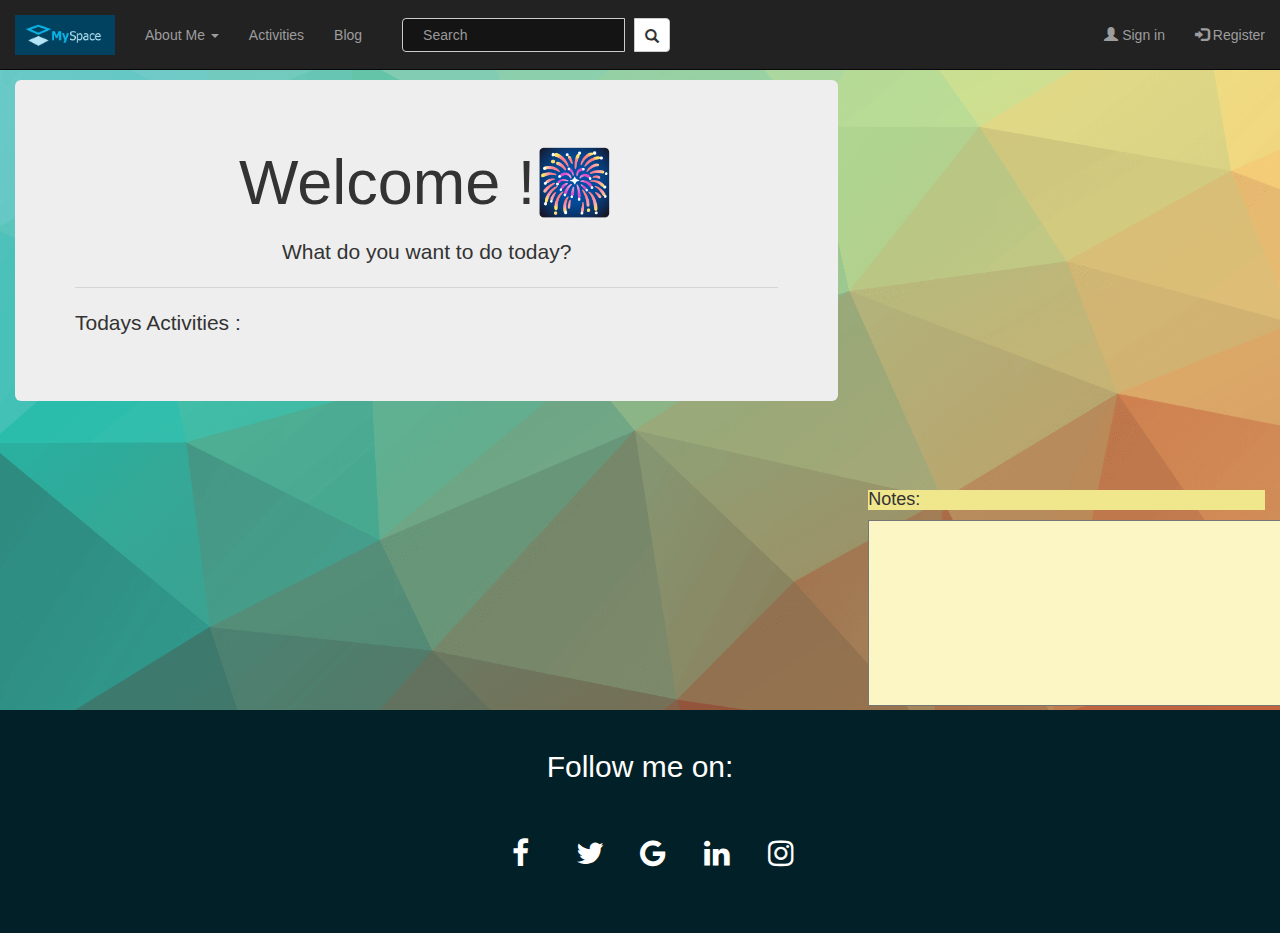
<file: index.html>
<html>

<head>
    <title>My space</title>
    <meta name="viewport" content="width=device-width, initial-scale=1.0">
    <link rel="icon" href="logo.jpg" type="image/icon type">
    <link rel="stylesheet" type="text/css" href="login&register.css">
    <link rel="stylesheet" href="https://cdnjs.cloudflare.com/ajax/libs/font-awesome/4.7.0/css/font-awesome.min.css">
    <link rel="stylesheet" href="https://maxcdn.bootstrapcdn.com/bootstrap/3.4.1/css/bootstrap.min.css">
    <script src="https://ajax.googleapis.com/ajax/libs/jquery/3.4.1/jquery.min.js"></script>
    <script src="https://maxcdn.bootstrapcdn.com/bootstrap/3.4.1/js/bootstrap.min.js"></script>
    <style>
        nav {
            height: 70;
        }
        
        .navbar-nav {
            position: inherit;
            margin-top: 10;
        }
        
        button.btn {
            padding: 9px 10px;
        }
        
        table {
            align-items: flex-end;
            border-spacing: 10px;
        }
        
        .hover:hover {
            background-color: black;
            color: white;
        }
    </style>
</head>

<body style="background-image:url(bgimage.png);">
    <nav class="navbar navbar-inverse navbar-fixed-top">
        <div class="container-fluid">
            <div class="navbar-header">
                <a class="navbar-brand" href="index.html"><img src="logo1.png" width="100" height="40"></a>
            </div>
            <ul class="nav navbar-nav ">
                <li class="dropdown"><a class="dropdown-toggle" data-toggle="dropdown" href="#">About Me <span class="caret"></span></a>
                    <ul class="dropdown-menu">
                        <li><a href="biodata.html" class=hover>Bio-data</a></li>
                        <li><a href="personal info.html" class="hover">Personal info</a></li>
                    </ul>
                </li>
                <li><a href="activities.html">Activities</a></li>
                <li><a href="blog.html">Blog</a></li>
            </ul>
            <form class="navbar-form navbar-left" action="/action_page.php">
                <table>
                    <tr>
                        <td>
                            <div class="input-group">
                                <input type="text" class="form-control" placeholder="Search" name="search">
                                <div class="input-group-btn">
                                    <button class="btn btn-default" type="submit">
                                    <i class="glyphicon glyphicon-search" ></i>
                                </button>
                        </td>
                        </div>
                        </div>
                    </tr>
                </table>
            </form>
            <ul class="nav navbar-nav navbar-right">
                <li><a href="login page.html"><span class="glyphicon glyphicon-user"></span> Sign in</a></li>
                <li><a href="register page.html"><span class="glyphicon glyphicon-log-in"></span> Register</a></li>
            </ul>
        </div>
    </nav>
    <div class="container-fluid"><br><br><br><br>
        <div class="row">
            <div class="col-sm-8" style="height: 630;">
                <div class=" jumbotron ">
                    <h1 class="display-4 " style=" text-align: center; ">Welcome !🎆</h1>
                    <h2 class="lead " style="text-align: center; ">What do you want to do today?</h2>
                    <hr class="my-4 ">
                    <p>Todays Activities :</p>
                </div>
            </div>
            <div class="col-sm-4 ">
                <div class="row-sm-6 ">
                    <iframe src="https://calendar.google.com/calendar/embed?height=400&amp;wkst=1&amp;bgcolor=%23B39DDB&amp;ctz=Asia%2FKolkata&amp;src=dmFydW5tdXN1bnVydTEwQGdtYWlsLmNvbQ&amp;src=YWRkcmVzc2Jvb2sjY29udGFjdHNAZ3JvdXAudi5jYWxlbmRhci5nb29nbGUuY29t&amp;color=%23039BE5&amp;color=%2333B679&amp;showPrint=0&amp;showTitle=0&amp;showDate=1 "
                        style="border-width:0 " width="490 " height="400 " frameborder="0 " scrolling="no "></iframe>
                </div>
                <div class="row-sm-6 ">
                    <h4 style="background-color: khaki; ">Notes: </h4>
                    <textarea rows=9 cols=65 style="background-color:rgb(252, 246, 196); "></textarea>

                </div>
            </div>

        </div>
    </div>
    <style>
        .footer {
            left: 0;
            bottom: 0;
            width: 100%;
            background-color: rgb(2, 32, 39);
            color: white;
            text-align: center;
        }
        
        .fa {
            padding: 20px;
            font-size: 30px;
            width: 40px;
            text-align: center;
            text-decoration: none;
            margin: 5px 10px;
            border-radius: 50%;
        }
        
        .fa:hover {
            opacity: 0.7;
        }
        
        .fa-facebook {
            background: rgb(2, 32, 39);
            color: white;
        }
        
        .fa-twitter {
            background: rgb(2, 32, 39);
            color: white;
        }
        
        .fa-google {
            background: rgb(2, 32, 39);
            color: white;
        }
        
        .fa-linkedin {
            background: rgb(2, 32, 39);
            color: white;
        }
        
        .fa-instagram {
            background: rgb(2, 32, 39);
            color: white;
        }
    </style>

    <div class="footer">
        <br>
        <h2>Follow me on:</h2><br>
        <a href="#" class="fa fa-facebook"></a>
        <a href="#" class="fa fa-twitter"></a>
        <a href="#" class="fa fa-google"></a>
        <a href="#" class="fa fa-linkedin"></a>
        <a href="#" class="fa fa-instagram"></a><br><br><br>
    </div>
</body>

</html>
</file>
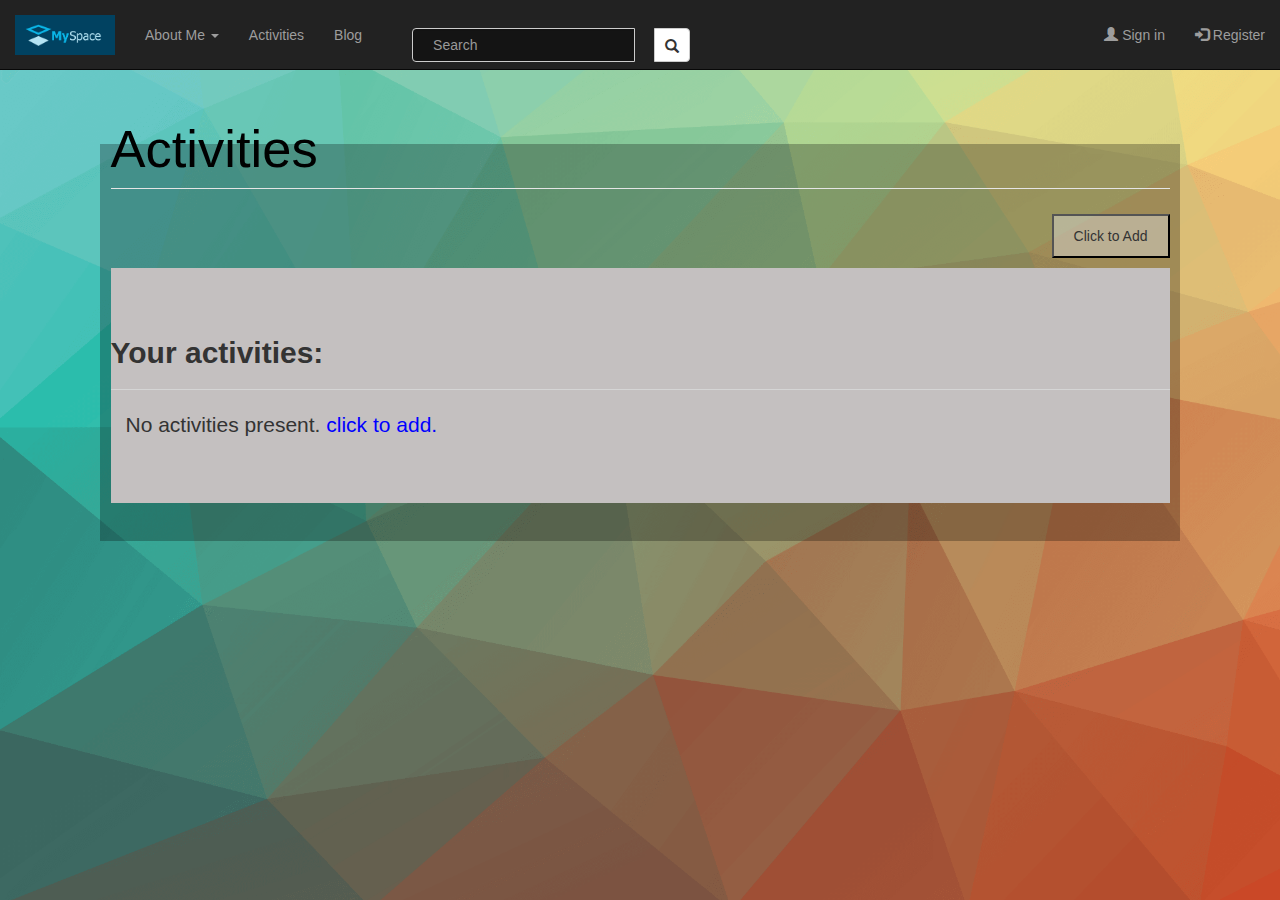
<file: activities.html>
<html>

<head>
    <title>My space</title>
    <meta name="viewport" content="width=device-width, initial-scale=1.0">
    <link rel="icon" href="logo.jpg" type="image/icon type">
    <link rel="stylesheet" type="text/css" href="login&register.css">
    <link rel="stylesheet" href="https://maxcdn.bootstrapcdn.com/bootstrap/3.4.1/css/bootstrap.min.css">
    <script src="https://ajax.googleapis.com/ajax/libs/jquery/3.4.1/jquery.min.js"></script>
    <script src="https://maxcdn.bootstrapcdn.com/bootstrap/3.4.1/js/bootstrap.min.js"></script>
    <style>
        nav {
            height: 70;
        }
        
        .navbar-nav {
            position: inherit;
            margin-top: 10;
        }
        
        button.btn {
            padding: 9px 10px;
        }
        
        table {
            align-items: flex-end;
            border-spacing: 10px;
        }
    </style>
</head>

<body style="background-image:url(bgimage.png);">
    <nav class="navbar navbar-inverse navbar-fixed-top">
        <div class="container-fluid">
            <div class="navbar-header">
                <a class="navbar-brand" href="index.html"><img src="logo1.png" width="100" height="40"></a>
            </div>
            <ul class="nav navbar-nav ">
                <li class="dropdown"><a class="dropdown-toggle" data-toggle="dropdown" href="#">About Me <span class="caret"></span></a>
                    <ul class="dropdown-menu">
                        <li><a href="biodata.html">Bio-data</a></li>
                        <li><a href="personal info.html">Personal info</a></li>
                    </ul>
                </li>
                <li><a href="activities.html">Activities</a></li>
                <li><a href="blog.html">Blog</a></li>
            </ul>
            <form class="navbar-form navbar-left" action="/action_page.php">
                <table>
                    <tr>
                        <td>
                            <div class="input-group">
                                <input type="text" class="form-control" placeholder="Search" name="search">
                                <div class="input-group-btn">
                                    <button class="btn btn-default" type="submit">
                                    <i class="glyphicon glyphicon-search" ></i>
                                </button>
                        </td>
                        </div>
                        </div>
                    </tr>
                </table>
            </form>
            <ul class="nav navbar-nav navbar-right">
                <li><a href="login page.html"><span class="glyphicon glyphicon-user"></span> Sign in</a></li>
                <li><a href="register page.html"><span class="glyphicon glyphicon-log-in"></span> Register</a></li>
            </ul>
        </div>
    </nav>
    <link rel="stylesheet" type="text/css" href="login&register.css">
    <style>
        fieldset {
            border-color: rgb(186, 214, 153);
            display: block;
            margin-top: 0px;
            margin-left: 100px;
            margin-right: 100px;
            padding-top: 0.35em;
            padding-bottom: 0.625em;
            padding-left: 0.75em;
            padding-right: 0.75em;
            border: 20px groove (internal value);
        }
    </style>
    <form><br><br><br><br><br>
        <fieldset style="background-color: rgba(0, 0, 0, 0.267);">
            <legend>
                <h1>Activities</h1>
            </legend>
            <p align='right'>
                <button style="align-items: flex-end;">Click to Add</button></th>
            </p>
            <div class=" jumbotron " style="background-color: rgb(196, 192, 192);">
                <h2 class="display-4 " style=" text-align:left; "> <b>Your activities:</b></h2>
                <hr class="my-4 ">
                <div class="container">
                    <p>No activities present. <a style="color: blue;">click to add.</a></p>

                </div>
            </div>
        </fieldset>
    </form>
</body>

</html>
</file>
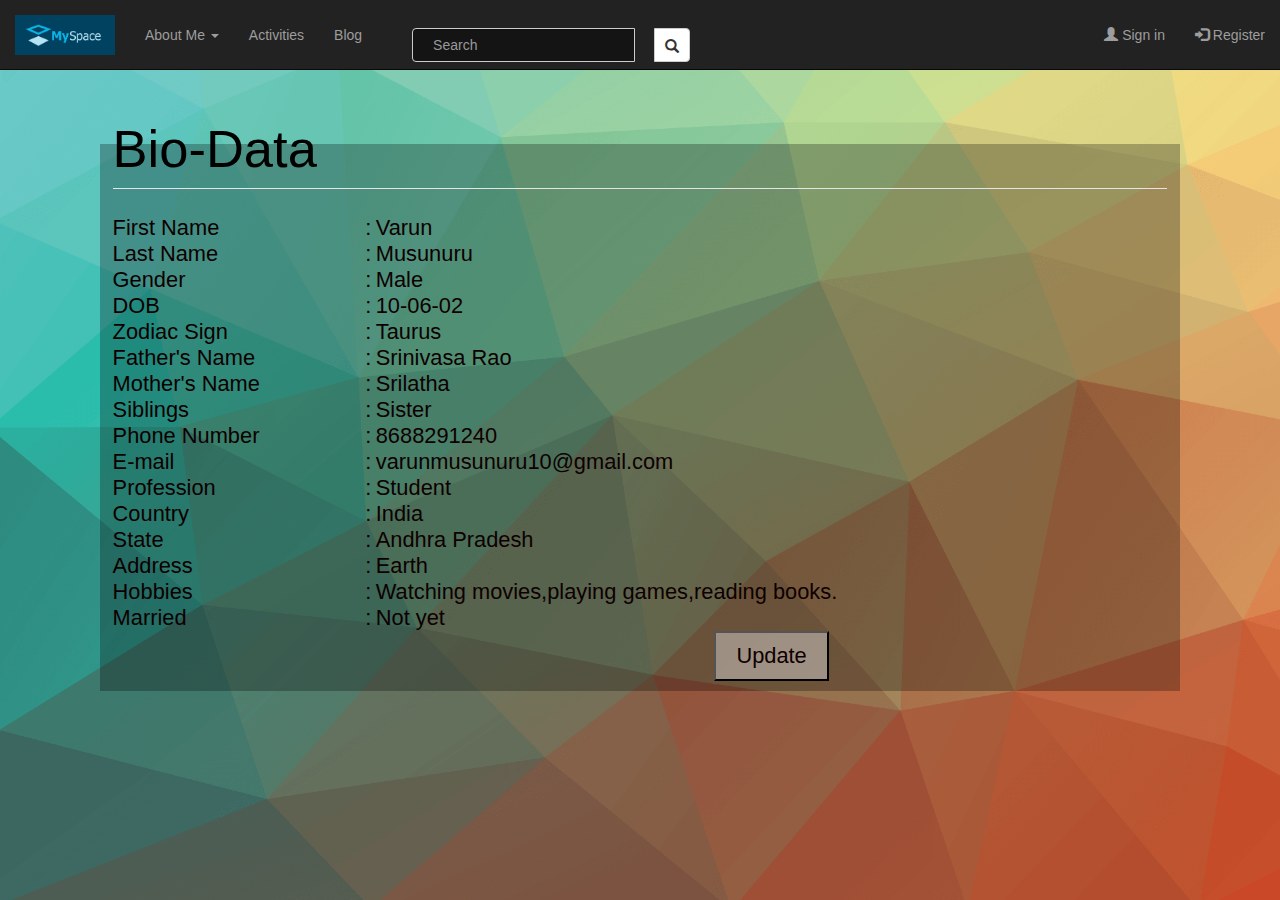
<file: biodata.html>
<html>

<head>
    <title>My space</title>
    <meta name="viewport" content="width=device-width, initial-scale=1.0">
    <link rel="icon" href="logo.jpg" type="image/icon type">
    <link rel="stylesheet" type="text/css" href="login&register.css">
    <link rel="stylesheet" href="https://maxcdn.bootstrapcdn.com/bootstrap/3.4.1/css/bootstrap.min.css">
    <script src="https://ajax.googleapis.com/ajax/libs/jquery/3.4.1/jquery.min.js"></script>
    <script src="https://maxcdn.bootstrapcdn.com/bootstrap/3.4.1/js/bootstrap.min.js"></script>
    <style>
        nav {
            height: 70;
        }
        
        .navbar-nav {
            position: inherit;
            margin-top: 10;
        }
        
        button.btn {
            padding: 9px 10px;
        }
        
        table {
            align-items: flex-end;
            border-spacing: 10px;
        }
    </style>
</head>

<body style="background-image:url(bgimage.png);">
    <nav class="navbar navbar-inverse navbar-fixed-top">
        <div class="container-fluid">
            <div class="navbar-header">
                <a class="navbar-brand" href="index.html"><img src="logo1.png" width="100" height="40"></a>
            </div>
            <ul class="nav navbar-nav ">
                <li class="dropdown"><a class="dropdown-toggle" data-toggle="dropdown" href="#">About Me <span class="caret"></span></a>
                    <ul class="dropdown-menu">
                        <li><a href="biodata.html">Bio-data</a></li>
                        <li><a href="personal info.html">Personal info</a></li>
                    </ul>
                </li>
                <li><a href="activities.html">Activities</a></li>
                <li><a href="blog.html">Blog</a></li>
            </ul>
            <form class="navbar-form navbar-left" action="/action_page.php">
                <table>
                    <tr>
                        <td>
                            <div class="input-group">
                                <input type="text" class="form-control" placeholder="Search" name="search">
                                <div class="input-group-btn">
                                    <button class="btn btn-default" type="submit">
                                    <i class="glyphicon glyphicon-search" ></i>
                                </button>
                        </td>
                        </div>
                        </div>
                    </tr>
                </table>
            </form>
            <ul class="nav navbar-nav navbar-right">
                <li><a href="login page.html"><span class="glyphicon glyphicon-user"></span> Sign in</a></li>
                <li><a href="register page.html"><span class="glyphicon glyphicon-log-in"></span> Register</a></li>
            </ul>
        </div>
    </nav>
    <link rel="stylesheet" type="text/css" href="login&register.css">
    <style>
        fieldset {
            border-color: rgb(186, 214, 153);
            display: block;
            margin-top: 0px;
            margin-left: 100px;
            margin-right: 100px;
            padding-top: 0.35em;
            padding-bottom: 0.625em;
            padding-left: 0.75em;
            padding-right: 0.75em;
            border: 20px groove (internal value);
        }
    </style>
    <form><br><br><br><br><br>
        <fieldset style="background-color: rgba(0, 0, 0, 0.267);font-size: 120%;">
            <legend>
                <h1>Bio-Data</h1>
            </legend>
            <table>

                <tr>
                    <td id='l'>First Name</td>
                    <td>:</td>
                    <td id='l' id="first name">Varun</td>
                </tr>
                <tr>
                    <td id='l'>Last Name </td>
                    <td>:</td>
                    <td id='l' id="last name">Musunuru</td>
                </tr>
                <tr>
                    <td id='l'>Gender </td>
                    <td>:</td>
                    <td id='l'>Male</td>
                </tr>
                <tr>
                    <td id='l'>DOB </td>
                    <td>:</td>
                    <td id='l' id="birthday">10-06-02</td>
                </tr>
                <tr>
                    <td id='l'>Zodiac Sign </td>
                    <td>:</td>
                    <td id='l' id='martial status'>Taurus</td>
                </tr>
                <tr>
                    <td id='l'>Father's Name </td>
                    <td>:</td>
                    <td id='l' id='fathers name'>Srinivasa Rao</td>
                </tr>
                <tr>
                    <td id='l'>Mother's Name </td>
                    <td>:</td>
                    <td id='l' id='mothers name'>Srilatha</td>
                </tr>
                <tr>
                    <td id='l'>Siblings </td>
                    <td>:</td>
                    <td id='l' id='siblings'>Sister</td>
                </tr>
                <tr>
                    <td id='l'>Phone Number</td>
                    <td>:</td>
                    <td id='l' id='phone no'>8688291240</td>
                </tr>
                <tr>
                    <td id='l'>E-mail </td>
                    <td>:</td>
                    <td id='l' id='email'>varunmusunuru10@gmail.com</td>
                </tr>
                <tr>
                    <td id='l'>Profession </td>
                    <td>:</td>
                    <td id='l' id='profession'>Student</td>
                </tr>
                <tr>
                    <td id='l'>Country </td>
                    <td>:</td>
                    <td id='l' id='country'>India</td>
                </tr>
                <tr>
                    <td id='l'>State </td>
                    <td>:</td>
                    <td id='l' id='state'>Andhra Pradesh</td>
                </tr>
                <tr>
                    <td id='l'>Address </td>
                    <td>:</td>
                    <td id='l' id='address'>Earth</td>
                </tr>
                <tr>
                    <td id='l'>Hobbies </td>
                    <td>:</td>
                    <td id='l' id='hobbies'>Watching movies,playing games,reading books.</td>
                </tr>
                <tr>
                    <td id='l'>Married</td>
                    <td>:</td>
                    <td id='l'>Not yet</td>
                </tr>
                <tr>
                    <td></td>
                    <td></td>
                    <td id='c'><button value="Submit" formaction="update.html">Update</button></td>
                </tr>
            </table>
        </fieldset>
    </form>
</body>

</html>
</file>
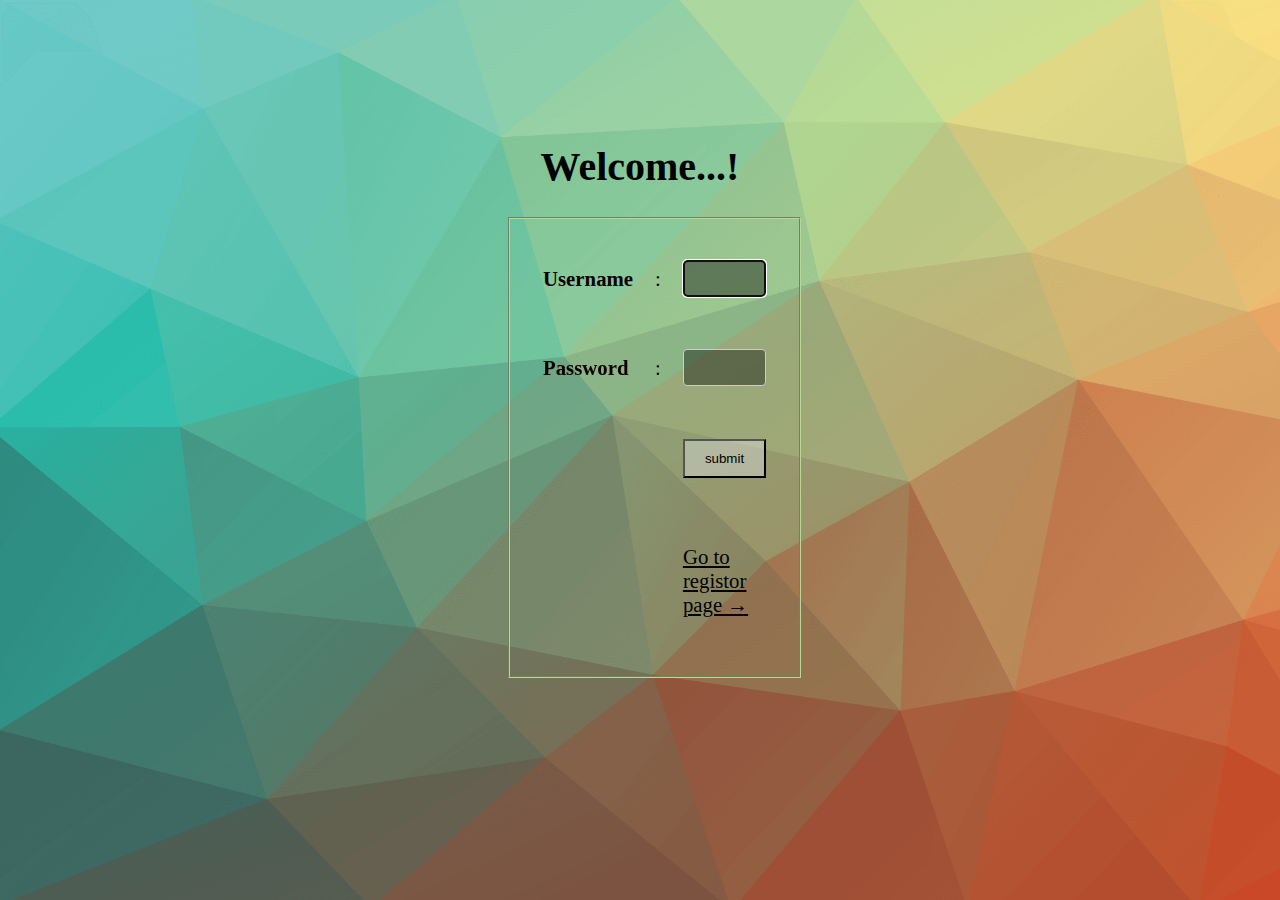
<file: login page.html>
<html>

<head>
    <title>My space</title>
    <meta name="viewport" content="width=device-width, initial-scale=1.0">
    <link rel="icon" href="logo.jpg" type="image/icon type">
    <link rel="stylesheet" type="text/css" href="login&register.css">
    <style>
        span {
            color: red;
        }
    </style>
</head>

<body><br><br><br><br><br><br>
    <h1 id='c'>Welcome...!</h1>
    <div class="container">
        <div class="row">
            <div class="col-sm-4"></div>
            <div class="col-sm-4">
                <form action='/index.html' id='myform' onsubmit="return func()">
                    <fieldset>
                        <table>
                            <tr>
                                <td id='l'><b>Username</b></td>
                                <td>:</td>
                                <td id='l'><input type='text' id='name' required autofocus><span style="display: none;" id="nam">*only alphabets</span><br></td>
                            </tr>
                            <tr>
                                <td id='l'><b>Password</b></td>
                                <td>:</td>
                                <td id='l'><input type='text' id='password' required>
                            </tr>
                            <tr>
                                <td></td>
                                <td></td>
                                <td><button value='submit' id='c'formaction="index.html">submit</button></td>
                            </tr>
                            <tr>
                                <td></td>
                                <td></td>
                                <td> <a href="register page.html" id='e'>Go to registor page →</a></td>
                            </tr>
                        </table>
                    </fieldset>
                </form>
            </div>
            <div class="col-sm-4"></div>
        </div>
    </div>
    <script>
        function allLetter(inputtxt) {
            var letters = /^[A-Za-z]+$/;
            return (inputtxt.match(letters))
        }

        function func() {
            var count = 0;
            if (allLetter(document.getElementById("name").value)) {
                count++;
                document.getElementById("nam").style.display = "none";
            } else {
                document.getElementById("nam").style.display = "inline";
            }
            if (count === 1) {
                return true;
            } else {
                alert("Error!,Try Again.");
                return false;
            }
        }
    </script>
</body>

</html>
</file>
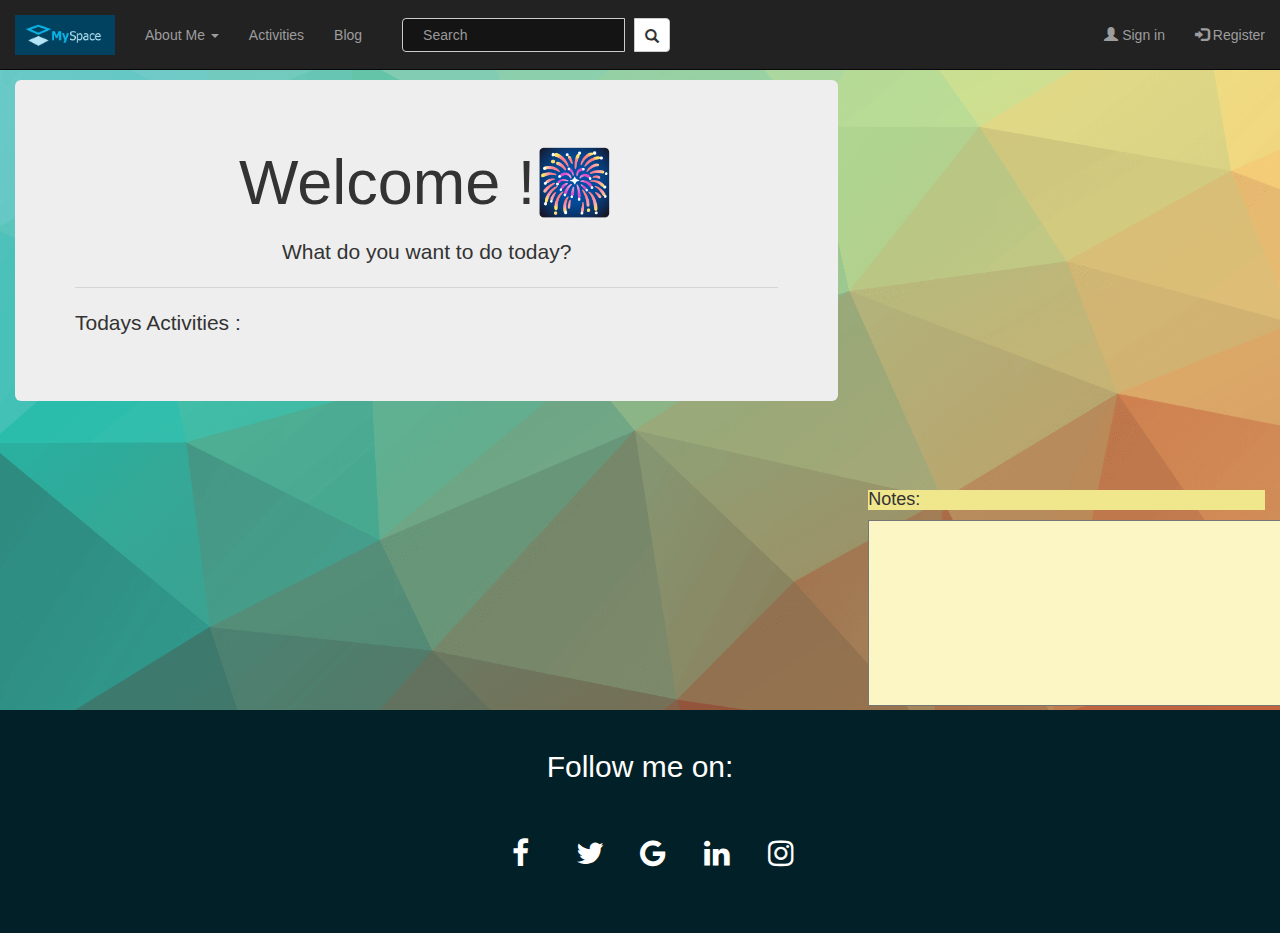
<file: myspace.html>
<html>

<head>
    <title>My space</title>
    <meta name="viewport" content="width=device-width, initial-scale=1.0">
    <link rel="icon" href="logo.jpg" type="image/icon type">
    <link rel="stylesheet" type="text/css" href="login&register.css">
    <link rel="stylesheet" href="https://cdnjs.cloudflare.com/ajax/libs/font-awesome/4.7.0/css/font-awesome.min.css">
    <link rel="stylesheet" href="https://maxcdn.bootstrapcdn.com/bootstrap/3.4.1/css/bootstrap.min.css">
    <script src="https://ajax.googleapis.com/ajax/libs/jquery/3.4.1/jquery.min.js"></script>
    <script src="https://maxcdn.bootstrapcdn.com/bootstrap/3.4.1/js/bootstrap.min.js"></script>
    <style>
        nav {
            height: 70;
        }
        
        .navbar-nav {
            position: inherit;
            margin-top: 10;
        }
        
        button.btn {
            padding: 9px 10px;
        }
        
        table {
            align-items: flex-end;
            border-spacing: 10px;
        }
        
        .hover:hover {
            background-color: black;
            color: white;
        }
    </style>
</head>

<body style="background-image:url(bgimage.png);">
    <nav class="navbar navbar-inverse navbar-fixed-top">
        <div class="container-fluid">
            <div class="navbar-header">
                <a class="navbar-brand" href="myspace.html"><img src="logo1.png" width="100" height="40"></a>
            </div>
            <ul class="nav navbar-nav ">
                <li class="dropdown"><a class="dropdown-toggle" data-toggle="dropdown" href="#">About Me <span class="caret"></span></a>
                    <ul class="dropdown-menu">
                        <li><a href="biodata.html" class=hover>Bio-data</a></li>
                        <li><a href="personal info.html" class="hover">Personal info</a></li>
                    </ul>
                </li>
                <li><a href="activities.html">Activities</a></li>
                <li><a href="blog.html">Blog</a></li>
            </ul>
            <form class="navbar-form navbar-left" action="/action_page.php">
                <table>
                    <tr>
                        <td>
                            <div class="input-group">
                                <input type="text" class="form-control" placeholder="Search" name="search">
                                <div class="input-group-btn">
                                    <button class="btn btn-default" type="submit">
                                    <i class="glyphicon glyphicon-search" ></i>
                                </button>
                        </td>
                        </div>
                        </div>
                    </tr>
                </table>
            </form>
            <ul class="nav navbar-nav navbar-right">
                <li><a href="login page.html"><span class="glyphicon glyphicon-user"></span> Sign in</a></li>
                <li><a href="register page.html"><span class="glyphicon glyphicon-log-in"></span> Register</a></li>
            </ul>
        </div>
    </nav>
    <div class="container-fluid"><br><br><br><br>
        <div class="row">
            <div class="col-sm-8" style="height: 630;">
                <div class=" jumbotron ">
                    <h1 class="display-4 " style=" text-align: center; ">Welcome !🎆</h1>
                    <h2 class="lead " style="text-align: center; ">What do you want to do today?</h2>
                    <hr class="my-4 ">
                    <p>Todays Activities :</p>
                </div>
            </div>
            <div class="col-sm-4 ">
                <div class="row-sm-6 ">
                    <iframe src="https://calendar.google.com/calendar/embed?height=400&amp;wkst=1&amp;bgcolor=%23B39DDB&amp;ctz=Asia%2FKolkata&amp;src=dmFydW5tdXN1bnVydTEwQGdtYWlsLmNvbQ&amp;src=YWRkcmVzc2Jvb2sjY29udGFjdHNAZ3JvdXAudi5jYWxlbmRhci5nb29nbGUuY29t&amp;color=%23039BE5&amp;color=%2333B679&amp;showPrint=0&amp;showTitle=0&amp;showDate=1 "
                        style="border-width:0 " width="490 " height="400 " frameborder="0 " scrolling="no "></iframe>
                </div>
                <div class="row-sm-6 ">
                    <h4 style="background-color: khaki; ">Notes: </h4>
                    <textarea rows=9 cols=65 style="background-color:rgb(252, 246, 196); "></textarea>

                </div>
            </div>

        </div>
    </div>
    <style>
        .footer {
            left: 0;
            bottom: 0;
            width: 100%;
            background-color: rgb(2, 32, 39);
            color: white;
            text-align: center;
        }
        
        .fa {
            padding: 20px;
            font-size: 30px;
            width: 40px;
            text-align: center;
            text-decoration: none;
            margin: 5px 10px;
            border-radius: 50%;
        }
        
        .fa:hover {
            opacity: 0.7;
        }
        
        .fa-facebook {
            background: rgb(2, 32, 39);
            color: white;
        }
        
        .fa-twitter {
            background: rgb(2, 32, 39);
            color: white;
        }
        
        .fa-google {
            background: rgb(2, 32, 39);
            color: white;
        }
        
        .fa-linkedin {
            background: rgb(2, 32, 39);
            color: white;
        }
        
        .fa-instagram {
            background: rgb(2, 32, 39);
            color: white;
        }
    </style>

    <div class="footer">
        <br>
        <h2>Follow me on:</h2><br>
        <a href="#" class="fa fa-facebook"></a>
        <a href="#" class="fa fa-twitter"></a>
        <a href="#" class="fa fa-google"></a>
        <a href="#" class="fa fa-linkedin"></a>
        <a href="#" class="fa fa-instagram"></a><br><br><br>
    </div>
</body>

</html>
</file>
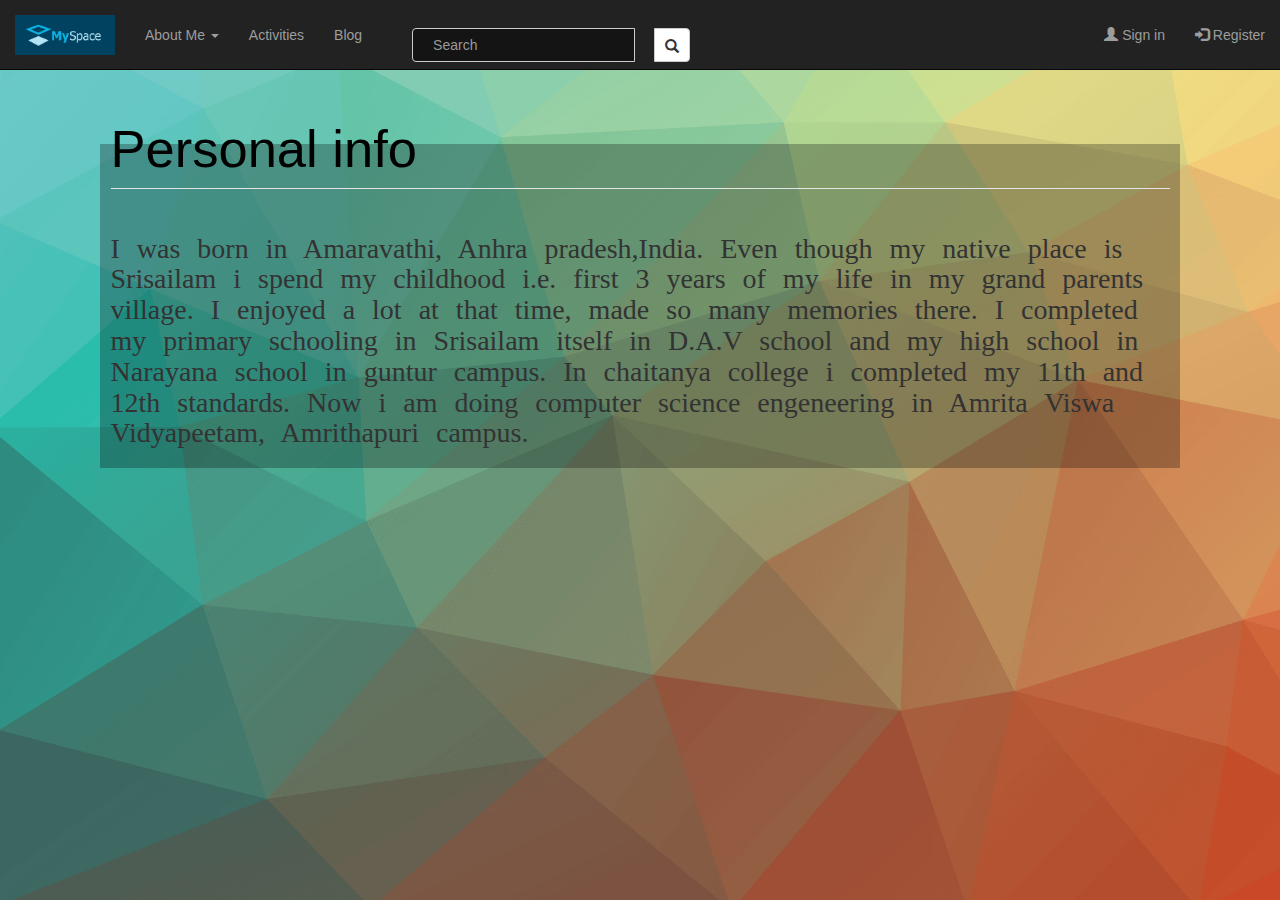
<file: personal info.html>
<html>

<head>
    <title>My space</title>
    <meta name="viewport" content="width=device-width, initial-scale=1.0">
    <link rel="icon" href="logo.jpg" type="image/icon type">
    <link rel="stylesheet" type="text/css" href="login&register.css">
    <link rel="stylesheet" href="https://maxcdn.bootstrapcdn.com/bootstrap/3.4.1/css/bootstrap.min.css">
    <script src="https://ajax.googleapis.com/ajax/libs/jquery/3.4.1/jquery.min.js"></script>
    <script src="https://maxcdn.bootstrapcdn.com/bootstrap/3.4.1/js/bootstrap.min.js"></script>
    <style>
        nav {
            height: 70;
        }
        
        .navbar-nav {
            position: inherit;
            margin-top: 10;
        }
        
        button.btn {
            padding: 9px 10px;
        }
        
        table {
            align-items: flex-end;
            border-spacing: 10px;
        }
    </style>
</head>

<body style="background-image:url(bgimage.png);">
    <nav class="navbar navbar-inverse navbar-fixed-top">
        <div class="container-fluid">
            <div class="navbar-header">
                <a class="navbar-brand" href="index.html"><img src="logo1.png" width="100" height="40"></a>
            </div>
            <ul class="nav navbar-nav ">
                <li class="dropdown"><a class="dropdown-toggle" data-toggle="dropdown" href="#">About Me <span class="caret"></span></a>
                    <ul class="dropdown-menu">
                        <li><a href="biodata.html">Bio-data</a></li>
                        <li><a href="personal info.html">Personal info</a></li>
                    </ul>
                </li>
                <li><a href="activities.html">Activities</a></li>
                <li><a href="blog.html">Blog</a></li>
            </ul>
            <form class="navbar-form navbar-left" action="/action_page.php">
                <table>
                    <tr>
                        <td>
                            <div class="input-group">
                                <input type="text" class="form-control" placeholder="Search" name="search">
                                <div class="input-group-btn">
                                    <button class="btn btn-default" type="submit">
                                    <i class="glyphicon glyphicon-search" ></i>
                                </button>
                        </td>
                        </div>
                        </div>
                    </tr>
                </table>
            </form>
            <ul class="nav navbar-nav navbar-right">
                <li><a href="login page.html"><span class="glyphicon glyphicon-user"></span> Sign in</a></li>
                <li><a href="register page.html"><span class="glyphicon glyphicon-log-in"></span> Register</a></li>
            </ul>
        </div>
    </nav>
    <link rel="stylesheet" type="text/css" href="login&register.css">
    <style>
        fieldset {
            border-color: rgb(186, 214, 153);
            display: block;
            margin-top: 0px;
            margin-left: 100px;
            margin-right: 100px;
            padding-top: 0.35em;
            padding-bottom: 0.625em;
            padding-left: 0.75em;
            padding-right: 0.75em;
            border: 20px groove (internal value);
        }
    </style>
    <form><br><br><br><br><br>
        <fieldset style="background-color: rgba(0, 0, 0, 0.267);">
            <legend>
                <h1>Personal info</h1>
            </legend>
            <h3 style="font-family:Georgia, 'Times New Roman', Times, serif;word-spacing: 10;font-size: 200%;">I was born in Amaravathi, Anhra pradesh,India. Even though my native place is Srisailam i spend my childhood i.e. first 3 years of my life in my grand parents village. I enjoyed a lot at that time, made so many memories there. I completed
                my primary schooling in Srisailam itself in D.A.V school and my high school in Narayana school in guntur campus. In chaitanya college i completed my 11th and 12th standards. Now i am doing computer science engeneering in Amrita Viswa Vidyapeetam,
                Amrithapuri campus.</h3>
        </fieldset>
    </form>
</body>

</html>
</file>
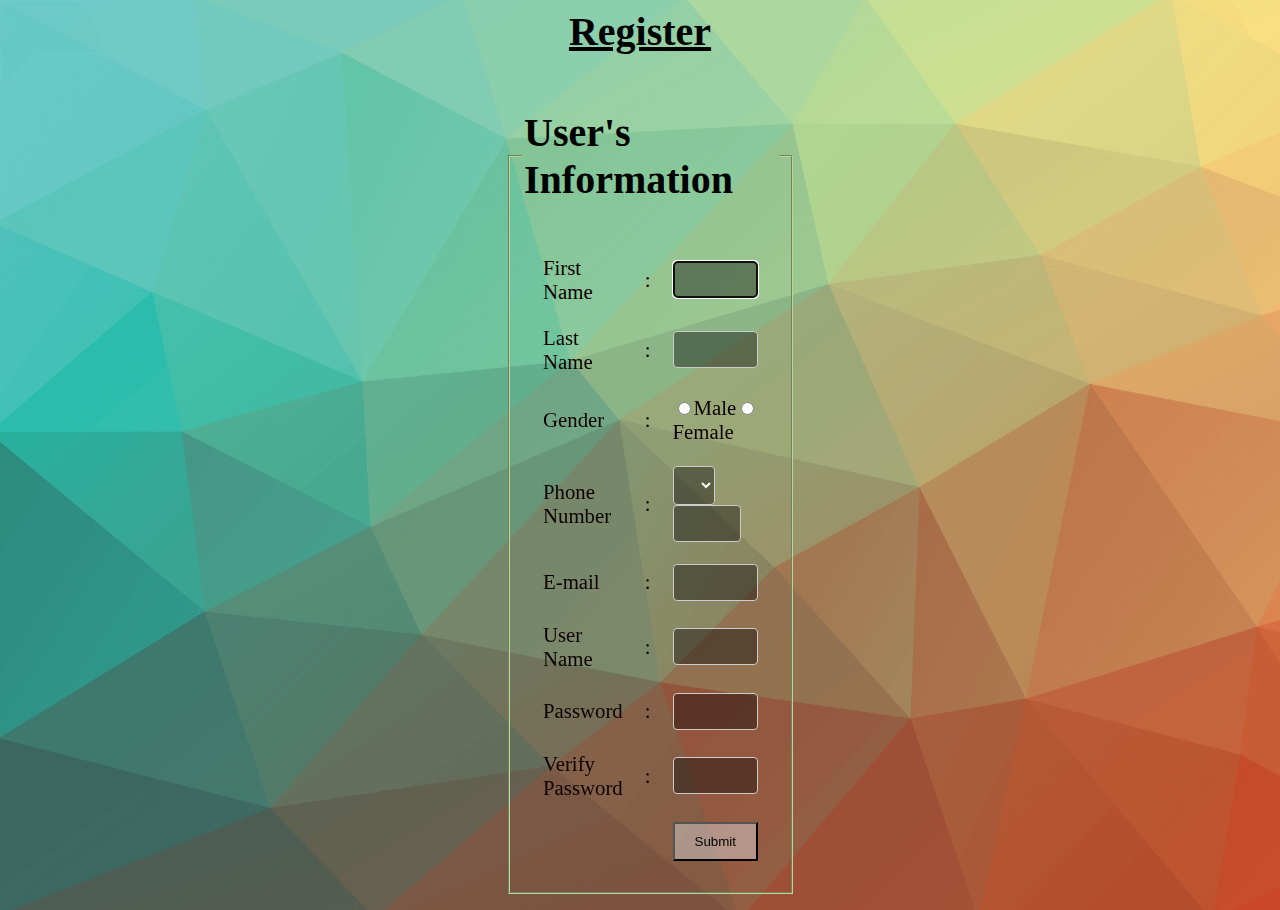
<file: register page.html>
<html>

<head>
    <title>My space</title>
    <meta name="viewport" content="width=device-width, initial-scale=1.0">
    <link rel="icon" href="logo.jpg" type="image/icon type">
    <link rel="stylesheet" type="text/css" href="login&register.css">
</head>

<body>
    <h1 id='c'><u>Register</u></h1>
    <form method='POST' action='/index.html' id='myform' onsubmit="return func()">
        <fieldset>
            <legend>
                <h1>User's Information</h1>
            </legend>
            <table>
                <tr>
                    <td id='l'>First Name</td>
                    <td>:</td>
                    <td id='l'><input type="text" id="first name" value="" required autofocus><span style="display: none;" id="fnam">*only alphabets</span><br></div>
                </tr>
                <tr>
                    <td id='l'>Last Name </td>
                    <td>:</td>
                    <td id='l'><input type="text" id="last name" value="" required><span style="display: none;" id="lnam">*only alphabets</span><br></td>
                </tr>
                <tr>
                    <td id='l'>Gender </td>
                    <td>:</td>
                    <td id='l'><input type="radio">Male<input type="radio">Female</td>
                </tr>
                <tr>
                    <td id='l'>Phone Number</td>
                    <td>:</td>
                    <td id='l'><select style="width:20%;">
                        <option value="+91">+91</option>
                        <option value="+1">+1</option>
                        <option value="+61">+61</option>
                        <option value="+33">+33</option>
                    </select><input type="text" id='phone number' style="width:80%" required><span style="display: none;" id="pno">*only 10 numbers</span><br></td>
                </tr>
                <tr>
                    <td id='l'>E-mail </td>
                    <td>:</td>
                    <td id='l'><input type="text" id='email' required></td>
                </tr>
                <tr>
                    <td id='l'>User Name </td>
                    <td>:</td>
                    <td id='l'><input type="text" id='user name' required><span style="display: none;" id="unam">*only alphabets</span><br></td>
                </tr>
                <tr>
                    <td id='l'>Password</td>
                    <td>:</td>
                    <td id='l'><input type="text" id='password' required></td>
                </tr>
                <tr>
                    <td id='l'>Verify Password</td>
                    <td>:</td>
                    <td id='l'><input type="text" id='vpassword' required><span style="display: none;" id="vp">*Password does't match</span><br></td>
                </tr>
                <tr>
                    <td></td>
                    <td></td>
                    <td id='c'><button value="Submit" formaction="myspace.html">Submit</button></td>
                </tr>
            </table>
        </fieldset>
    </form>
    <script>
        function allLetter(inputtxt) {
            var letters = /^[A-Za-z]+$/;
            return (inputtxt.match(letters))
        }

        function allnumber(inputtxt) {
            var letters = /^[0-9]+$/;
            return (inputtxt.match(letters))
        }

        function func() {
            var count = 0;
            if (allLetter(document.getElementById("first name").value)) {
                count++;
                document.getElementById("fnam").style.display = "none";
            } else {
                document.getElementById("fnam").style.display = "inline";
            }
            if (allLetter(document.getElementById("last name").value)) {
                count++;
                document.getElementById("lnam").style.display = "none";
            } else {
                document.getElementById("lnam").style.display = "inline";
            }
            if (allnumber(document.getElementById("phone number").value)) {
                count++;
                document.getElementById("pno").style.display = "none";
            } else {
                document.getElementById("pno").style.display = "inline";
            }
            if (allLetter(document.getElementById("user name").value)) {
                count++;
                document.getElementById("unam").style.display = "none";
            } else {
                document.getElementById("unam").style.display = "inline";
            }
            if (document.getElementById("password").value == document.getElementById("vpassword").value) {
                count++;
                document.getElementById("vp").style.display = "none";
            } else {
                document.getElementById("vp").style.display = "inline";
            }
            if (count === 5) {
                return true;
            } else {
                alert("Error!,Try Again.");
                return false;
            }
        }
    </script>
</body>

</html>
</file>
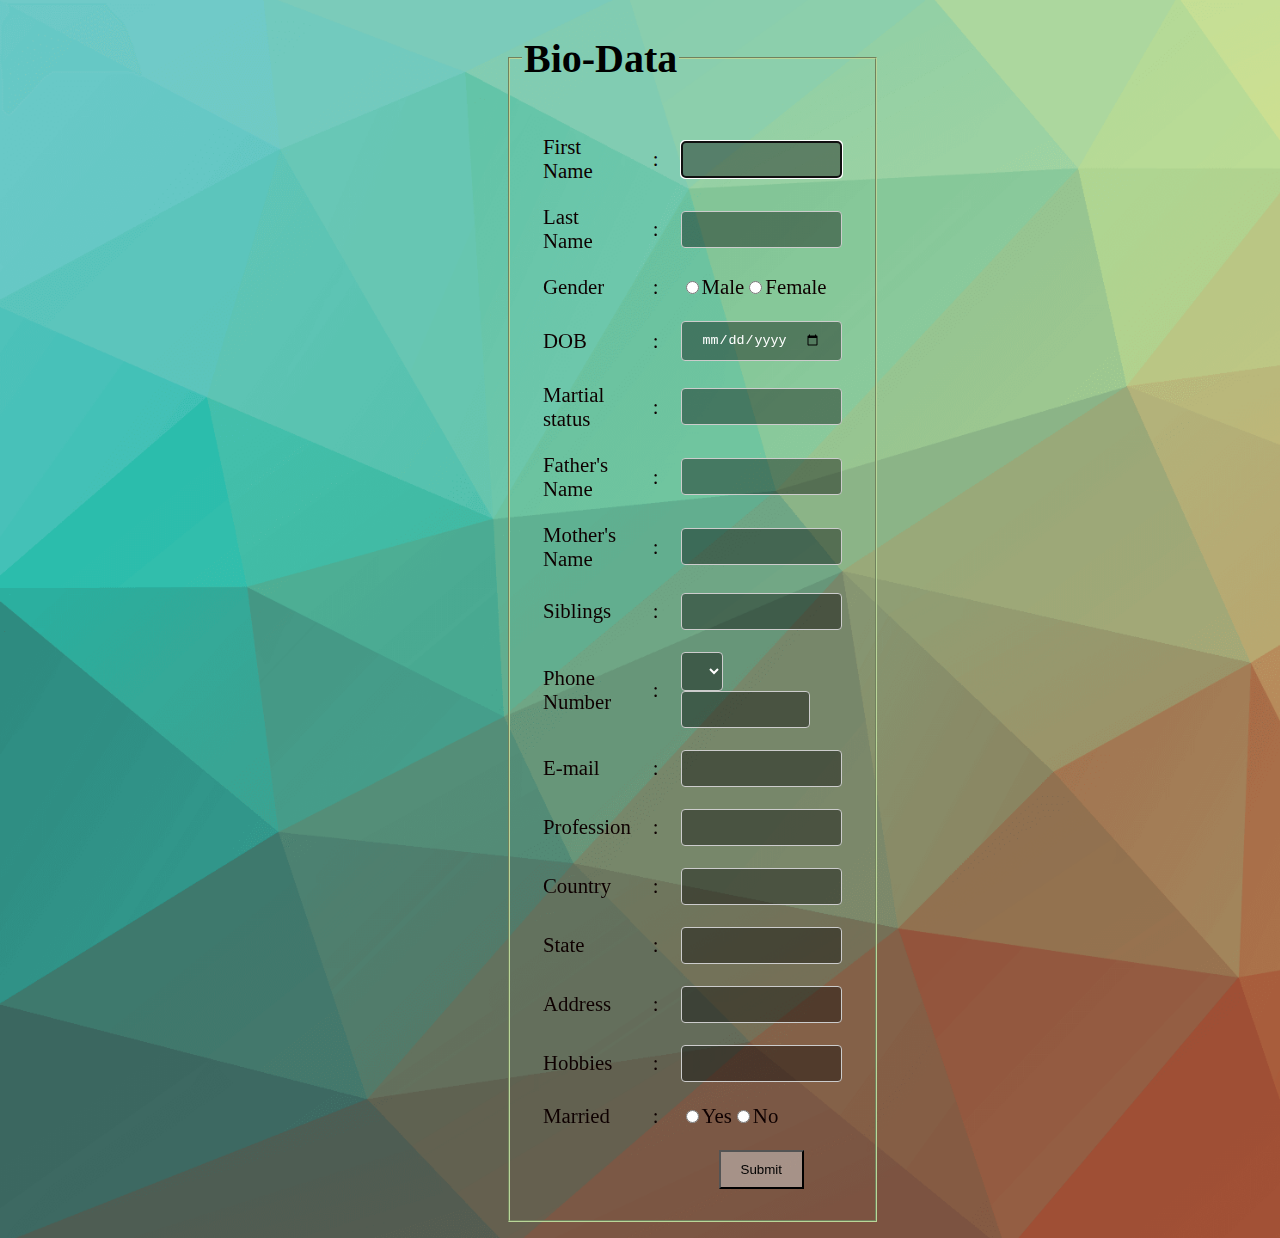
<file: update.html>
<html>

<head>
    <title>My space</title>
    <meta name="viewport" content="width=device-width, initial-scale=1.0">
    <link rel="icon" href="logo.jpg" type="image/icon type">
    <link rel="stylesheet" type="text/css" href="login&register.css">
    <style>
        span {
            color: red;
        }
    </style>
</head>

<body>
    <form method='POST' action='/Aboutme.html' id='myform' onsubmit="return func()">
        <fieldset>
            <legend>
                <h1>Bio-Data</h1>
            </legend>
            <table>

                <tr>
                    <td id='l'>First Name</td>
                    <td>:</td>
                    <td id='l'><input type="text" id="first name" value="" required autofocus><span style="display: none;" id="fnam">*only alphabets</span><br></div>
                </tr>
                <tr>
                    <td id='l'>Last Name </td>
                    <td>:</td>
                    <td id='l'><input type="text" id="last name" value="" required><span style="display: none;" id="lnam">*only alphabets</span><br></td>
                </tr>
                <tr>
                    <td id='l'>Gender </td>
                    <td>:</td>
                    <td id='l'><input type="radio">Male<input type="radio">Female</td>
                </tr>
                <tr>
                    <td id='l'>DOB </td>
                    <td>:</td>
                    <td id='l'><input type="date" id="birthday" name="birthday" required><span style="display: none;" id="dob">*only numbers</span><br></td>
                </tr>
                <tr>
                    <td id='l'>Martial status </td>
                    <td>:</td>
                    <td id='l'><input type="text" id='martial status' required><span style="display: none;" id="martial">*only alphabets</span><br></td>
                </tr>
                <tr>
                    <td id='l'>Father's Name </td>
                    <td>:</td>
                    <td id='l'><input type="text" id='fathers name' required><span style="display: none;" id="fathernam">*only alphabets</span><br></td>
                </tr>
                <tr>
                    <td id='l'>Mother's Name </td>
                    <td>:</td>
                    <td id='l'><input type="text" id='mothers name' required><span style="display: none;" id="mothernam">*only alphabets</span><br></td>
                </tr>
                <tr>
                    <td id='l'>Siblings </td>
                    <td>:</td>
                    <td id='l'><input type="text" id='siblings' required><span style="display: none;" id="siblingnam">*only alphabets</span><br></td>
                </tr>
                <tr>
                    <td id='l'>Phone Number</td>
                    <td>:</td>
                    <td id='l'><select style="width:20%;" required>
                            <option value="+91">+91</option>
                            <option value="+1">+1</option>
                            <option value="+61">+61</option>
                            <option value="+33">+33</option>
                        </select><input type="text" id='phone no' style="width:80%"><span style="display: none;" id="pno">*only 10 numbers</span><br></td>
                </tr>
                <tr>
                    <td id='l'>E-mail </td>
                    <td>:</td>
                    <td id='l'><input type="text" id='email' required></td>
                </tr>
                <tr>
                    <td id='l'>Profession </td>
                    <td>:</td>
                    <td id='l'><input type="text" id='profession' required><span style="display: none;" id="prof">*only alphabets</span><br></td>
                </tr>
                <tr>
                    <td id='l'>Country </td>
                    <td>:</td>
                    <td id='l'><input type="text" id='country' required><span style="display: none;" id="cont">*only alphabets</span><br></td>
                </tr>
                <tr>
                    <td id='l'>State </td>
                    <td>:</td>
                    <td id='l'><input type="text" id='state' required><span style="display: none;" id="stat">*only alphabets</span><br></td>
                </tr>
                <tr>
                    <td id='l'>Address </td>
                    <td>:</td>
                    <td id='l'><input type="text" id='address' required></td>
                </tr>
                <tr>
                    <td id='l'>Hobbies </td>
                    <td>:</td>
                    <td id='l'><input type="textarea" id='hobbies' rows="4" cols="8" required></td>
                </tr>
                <tr>
                    <td id='l'>Married</td>
                    <td>:</td>
                    <td id='l'><input type="radio" required>Yes<input type="radio" required>No</td>
                </tr>
                <tr>
                    <td></td>
                    <td></td>
                    <td id='c'><button value="Submit" id='submit'>Submit</button></td>
                </tr>
            </table>
        </fieldset>
    </form>
    <script>
        function allLetter(inputtxt) {
            var letters = /^[A-Za-z]+$/;
            return (inputtxt.match(letters))
        }

        function allnumber(inputtxt) {
            var letters = /^[0-9]+$/;
            return (inputtxt.match(letters))
        }

        function func() {
            var count = 0;
            if (allLetter(document.getElementById("first name").value)) {
                count++;
                document.getElementById("fnam").style.display = "none";
            } else {
                document.getElementById("fnam").style.display = "inline";
            }
            if (allLetter(document.getElementById("last name").value)) {
                count++;
                document.getElementById("lnam").style.display = "none";
            } else {
                document.getElementById("lnam").style.display = "inline";
            }
            if (allLetter(document.getElementById("martial status").value)) {
                count++;
                document.getElementById("martial").style.display = "none";
            } else {
                document.getElementById("martial").style.display = "inline";
            }
            if (allLetter(document.getElementById("fathers name").value)) {
                count++;
                document.getElementById("fathernam").style.display = "none";
            } else {
                document.getElementById("fathernam").style.display = "inline";
            }
            if (allLetter(document.getElementById("mothers name").value)) {
                count++;
                document.getElementById("mothernam").style.display = "none";
            } else {
                document.getElementById("mothernam").style.display = "inline";
            }
            if (allLetter(document.getElementById("siblings").value)) {
                count++;
                document.getElementById("siblingnam").style.display = "none";
            } else {
                document.getElementById("siblingnam").style.display = "inline";
            }
            if (allnumber(document.getElementById("phone no").value) && document.getElementById("phone no").value.length == 10) {
                count++;
                document.getElementById("pno").style.display = "none";
            } else {
                document.getElementById("pno").style.display = "inline";
            }
            if (allLetter(document.getElementById("profession").value)) {
                count++;
                document.getElementById("prof").style.display = "none";
            } else {
                document.getElementById("prof").style.display = "inline";
            }
            if (allLetter(document.getElementById("country").value)) {
                count++;
                document.getElementById("cont").style.display = "none";
            } else {
                document.getElementById("cont").style.display = "inline";
            }
            if (allLetter(document.getElementById("state").value)) {
                count++;
                document.getElementById("stat").style.display = "none";
            } else {
                document.getElementById("stat").style.display = "inline";
            }
            if (count === 10) {
                alert("Form Submitted Successfully!");
                return true;
            } else {
                alert("Error!,Try Again.");
                return false;
            }
        }
    </script>
</body>

</html>
</file>
<file: login&register.css>
#l {
    text-align: left;
}

#c {
    text-align: center;
}

#r {
    text-align: right;
}

#e {
    text-align: end;
}

h1 {
    font-size: 250%;
    color: black
}

a {
    color: rgb(3, 0, 0)
}

fieldset {
    border-color: rgb(186, 214, 153);
    display: block;
    margin-top: 0px;
    margin-left: 500px;
    margin-right: 500px;
    padding-top: 0.35em;
    padding-bottom: 0.625em;
    padding-left: 0.75em;
    padding-right: 0.75em;
    border: 20px groove (internal value);
}

table {
    height: 50%;
    width: 100%;
    border-spacing: 20px;
    font-size: 130%;
    color: rgb(14, 0, 0);
}

input[type=date],
input[type=text],
input[type=textarea],
select {
    width: 100%;
    padding: 10px 20px;
    display: inline-block;
    border: 1px solid #ccc;
    border-radius: 4px;
    background-color: rgba(0, 0, 0, 0.384);
    color: white;
    box-sizing: border-box;
}

button {
    padding: 10px 20px;
    background-color: rgba(219, 219, 219, 0.459);
}

button.btn.hover::before {
    border-color: black;
}

body {
    background-image: url(bgimage.png);
    background-size: cover;
}
</file>
